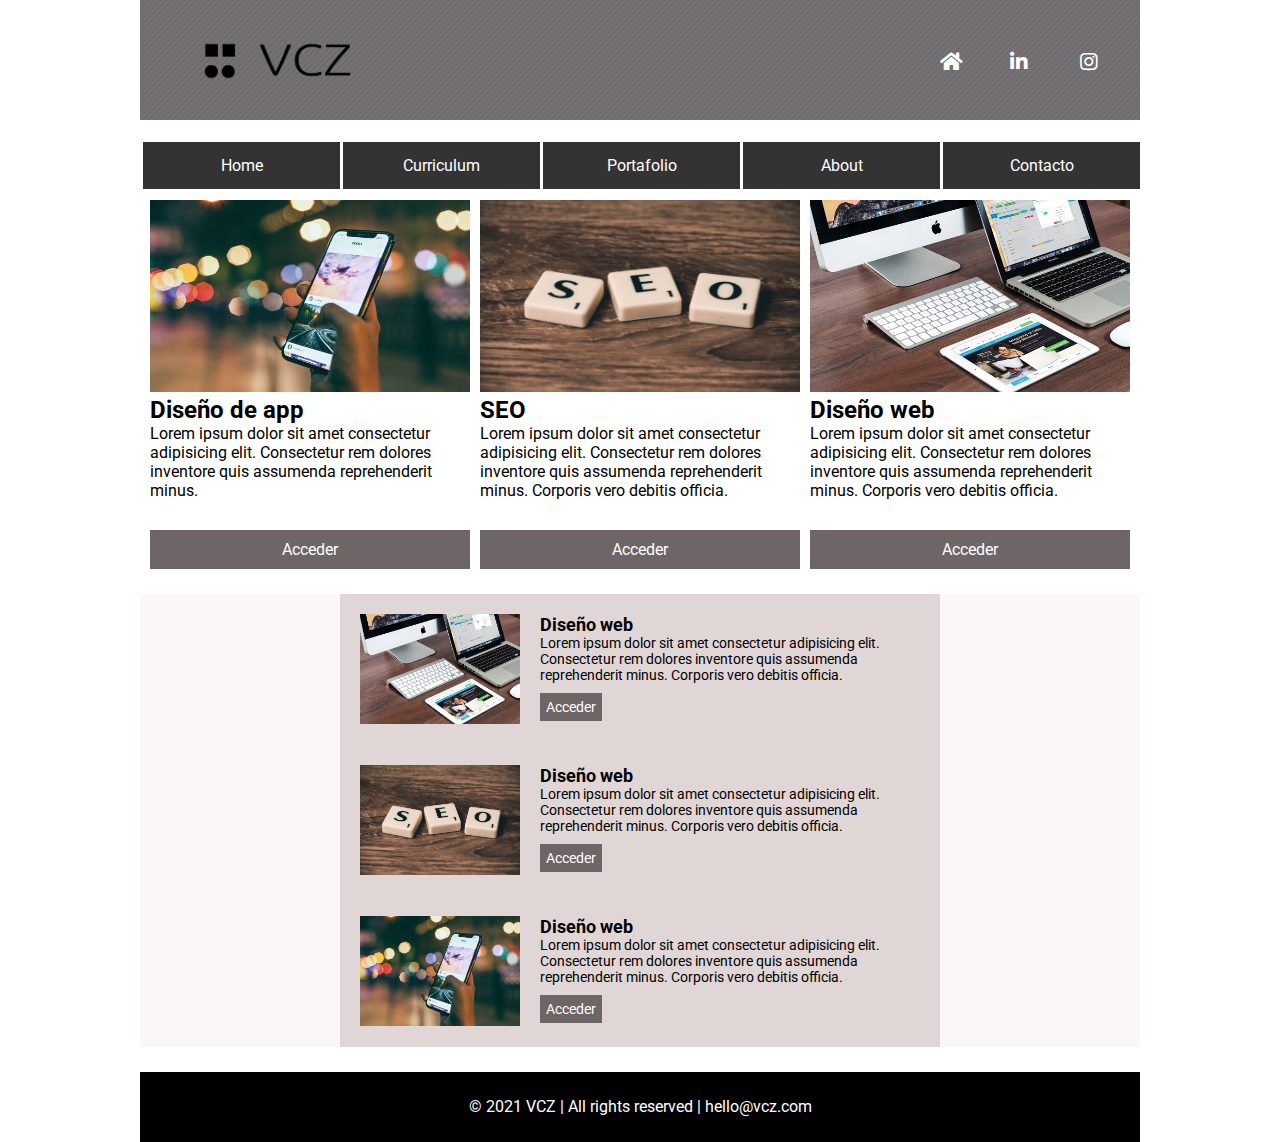
<file: index.html>
<!DOCTYPE html>
<html lang="es">  
  <head>    
    <title>Maquetació</title>    
    <meta charset="UTF-8">
    <!--media query-->
    <meta name="viewport" content="width=device-width, initial-scale=1.0">

    <meta name="title" content="Título de la WEB">
    <meta name="description" content="Descripción de la WEB">    
    <link href="styles2.css" rel="stylesheet" type="text/css"/>   
      <!--googlefonts tipografia Roboto-->
    <link rel="preconnect" href="https://fonts.gstatic.com">
    <link href="https://fonts.googleapis.com/css2?family=Roboto:ital,wght@0,100;0,400;1,500&display=swap" rel="stylesheet">
    <!--font-->
   
    <link rel="stylesheet" href="https://cdnjs.cloudflare.com/ajax/libs/font-awesome/5.15.2/css/all.min.css"> 
    </head>  

    <body>    

      <div class="contenedor">

   <!--Logo y circulos de redes sociales-->
   <header>
      
    <img src="imagenes/cover-01.png" class="logo"> 
     
    <!--circulos redes sociales-->
    <div class="circulos">
      <a href=""><i class="fab fa-instagram"></i></a>
    </div>
    <div class="circulos">
      <a href=""><i class="fab fa-linkedin-in"></i></a>
    </div>
    <div class="circulos">
      <a href=""><i class=" fa fa-home"></i></a>
    </div>

  </header>    

    <!--Menú de navegación-->

    <nav class="menu">

      <ul class="menunav">
        <li><a href="index.html">Home</a></li>
        <li><a href="curriculum.html">Curriculum</a></li>
        <li><a href="portafolio.html">Portafolio</a></li>
        <li><a href="about.asp">About</a></li>
        <li><a href="about.asp">Contacto</a></li>
      </ul>
    </nav>
    
    <div class="global">
      <!-- imagen izquierda-->
      <div>
        <img src=".\imagenes\movil.jpg" alt="movil">         
        <h1>Diseño de app</h1>
        <p>Lorem ipsum dolor sit amet consectetur adipisicing elit. Consectetur rem dolores inventore quis assumenda reprehenderit minus. </p>
        <a href="#" class="boton">Acceder</a> </p>
      </div>
      <!-- imagen centro-->
      <div>
        <img src="\imagenes\seo.jpg" alt="seo"> 
        <h1>SEO</h1>
          <p>Lorem ipsum dolor sit amet consectetur adipisicing elit. Consectetur rem dolores inventore quis assumenda reprehenderit minus. Corporis vero debitis officia.</p>
            <a href="#" class="boton">Acceder</a>
      </div>
      <!-- imagen centro-->
      <div>
        <img src=".\imagenes\web.jpg" alt="web"> 
        <h1>Diseño web</h1>
          <p>Lorem ipsum dolor sit amet consectetur adipisicing elit. Consectetur rem dolores inventore quis assumenda reprehenderit minus. Corporis vero debitis officia.</p>
            <a href="#" class="boton">Acceder</a>
      </div>
    </div>
     
  <aside class="bloque">
    <div class="columnacentral">
      <div class="bloquecentro">
        <img src=".\imagenes\web.jpg" alt="web"> 
          <h2>Diseño web</h2>
            <p>Lorem ipsum dolor sit amet consectetur adipisicing elit. Consectetur rem dolores inventore quis assumenda reprehenderit minus. Corporis vero debitis officia.</p>
              <a href="#" class="boton2">Acceder</a>
    </div>

    <div class="bloquecentro">
      <img src=".\imagenes\seo.jpg" alt="web"> 
        <h2>Diseño web</h2>
          <p>Lorem ipsum dolor sit amet consectetur adipisicing elit. Consectetur rem dolores inventore quis assumenda reprehenderit minus. Corporis vero debitis officia.</p>
            <a href="#" class="boton2">Acceder</a>

    </div>

    <div class="bloquecentro">
      <img src=".\imagenes\movil.jpg" alt="web">  
        <h2>Diseño web</h2>
        <p>Lorem ipsum dolor sit amet consectetur adipisicing elit. Consectetur rem dolores inventore quis assumenda reprehenderit minus. Corporis vero debitis officia.</p>
        <a href="#" class="boton2">Acceder</a>
    </div>
    </div>

  </aside>
    <footer>  
        <div class="footercontenido">   
        <p> © 2021 VCZ | All rights reserved | hello@vcz.com </p>
    </footer>
      </div>
    </div>
  </body>  
</html>
</file>
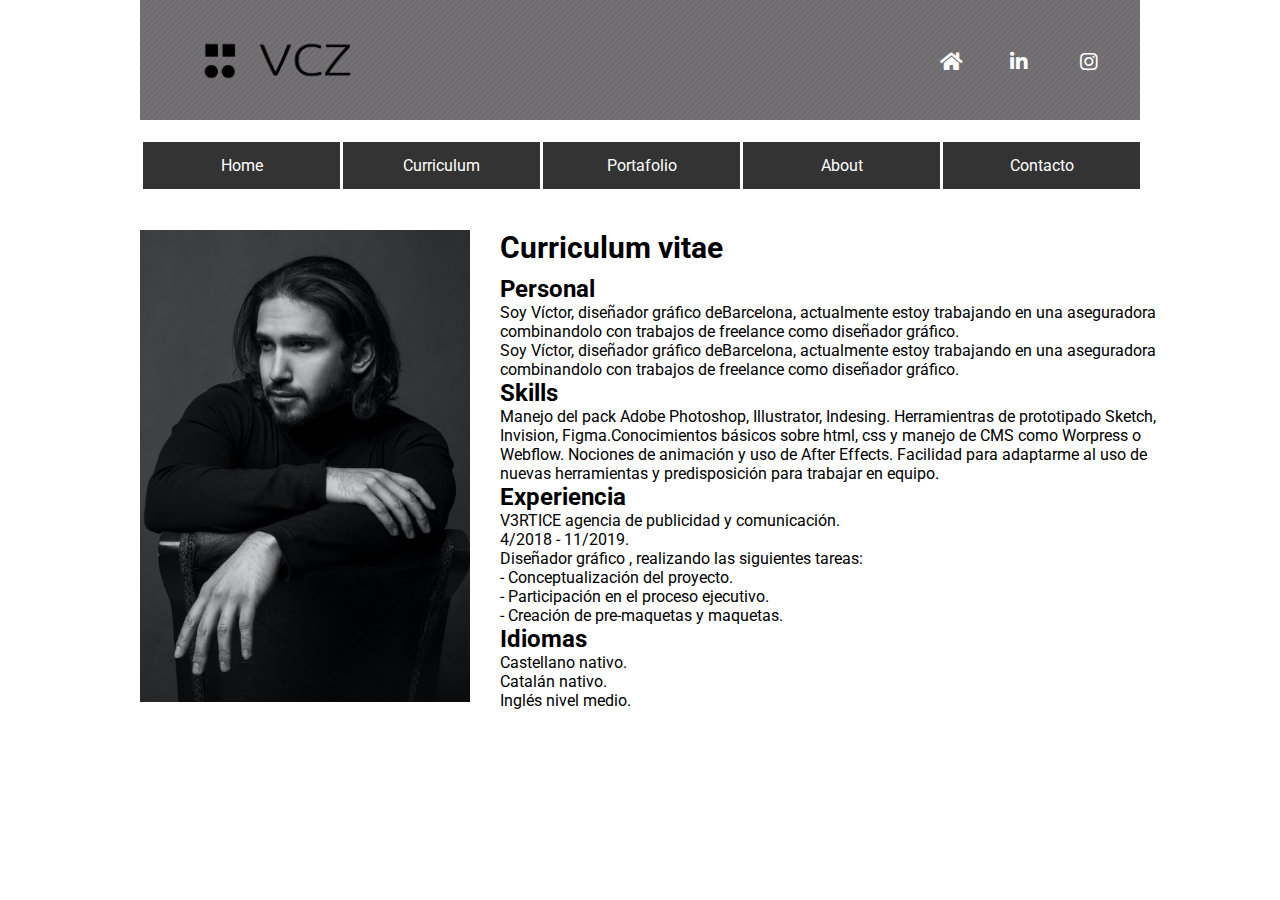
<file: curriculum.html>
<!DOCTYPE html>
<html lang="es">  
  <head>    
    <title>Maquetació</title>    
    <meta charset="UTF-8">
    <!--media query-->
    <meta name="viewport" content="width=device-width, initial-scale=1.0">

    <meta name="title" content="Título de la WEB">
    <meta name="description" content="Descripción de la WEB">    
    <link href="styles2.css" rel="stylesheet" type="text/css"/>   
      <!--googlefonts tipografia Roboto-->
    <link rel="preconnect" href="https://fonts.gstatic.com">
    <link href="https://fonts.googleapis.com/css2?family=Roboto:ital,wght@0,100;0,400;1,500&display=swap" rel="stylesheet">
    <!--font-->
   
    <link rel="stylesheet" href="https://cdnjs.cloudflare.com/ajax/libs/font-awesome/5.15.2/css/all.min.css"> 
    </head>  

    <body>    

        <div class="contenedor">

    <!--Logo y circulos de redes sociales-->
        <header>
            <img src="imagenes/cover-01.png" class="logo"> 
            <!--circulos redes sociales-->
            <div class="circulos">
                <a href=""><i class="fab fa-instagram"></i></a>
            </div>
            <div class="circulos">
                <a href=""><i class="fab fa-linkedin-in"></i></a>
            </div>
            <div class="circulos">
                <a href=""><i class=" fa fa-home"></i></a>
            </div>
        </header>    

        <!--Menú de navegación-->
        <nav class="menu">

            <ul class="menunav">
                <li><a href="index.html">Home</a></li>
                <li><a href="curriculum.html">Curriculum</a></li>
                <li><a href="portafolio.html">Portafolio</a></li>
                <li><a href="about.asp">About</a></li>
                <li><a href="about.asp">Contacto</a></li>
            </ul>
        </nav>

        <div class="curriculum">

        <img src="imagenes/persona.jpg" class="columnaizquierda"></img>    
            <div class="columnaderecha">
                <h2>   Curriculum vitae  </h2> 
                <h1> Personal</h1>
                <p>Soy Víctor, diseñador gráfico deBarcelona, actualmente estoy trabajando en una aseguradora combinandolo con trabajos de freelance como diseñador gráfico.</p>    

                <h1> </h1>
                <p>Soy Víctor, diseñador gráfico deBarcelona, actualmente estoy trabajando en una aseguradora combinandolo con trabajos
                de freelance como diseñador gráfico.</p>

                <h1> Skills</h1>
                <p>
                Manejo del pack Adobe Photoshop, Illustrator, Indesing. Herramientras de prototipado Sketch, Invision, Figma.Conocimientos básicos sobre html, css y manejo de CMS como Worpress o Webflow. Nociones de animación y uso de After Effects. Facilidad para adaptarme al uso de nuevas herramientas y
                predisposición para trabajar en equipo.
                </p>
                
                <h1>Experiencia</h1>
                <p>
                    V3RTICE agencia de publicidad y comunicación.<br>
                    4/2018 - 11/2019.<br>
                    Diseñador gráfico , realizando las siguientes tareas:<br>
                    - Conceptualización del proyecto.<br>
                    - Participación en el proceso ejecutivo. <br>
                    - Creación de pre-maquetas y maquetas. <br>
                    </p>
                <h1> Idiomas</h1>
                <p>Castellano nativo.<br>
                    Catalán nativo.<br>
                    Inglés nivel medio.<br>
                </p>


        
            </div>   
        </div>


</body>
</file>
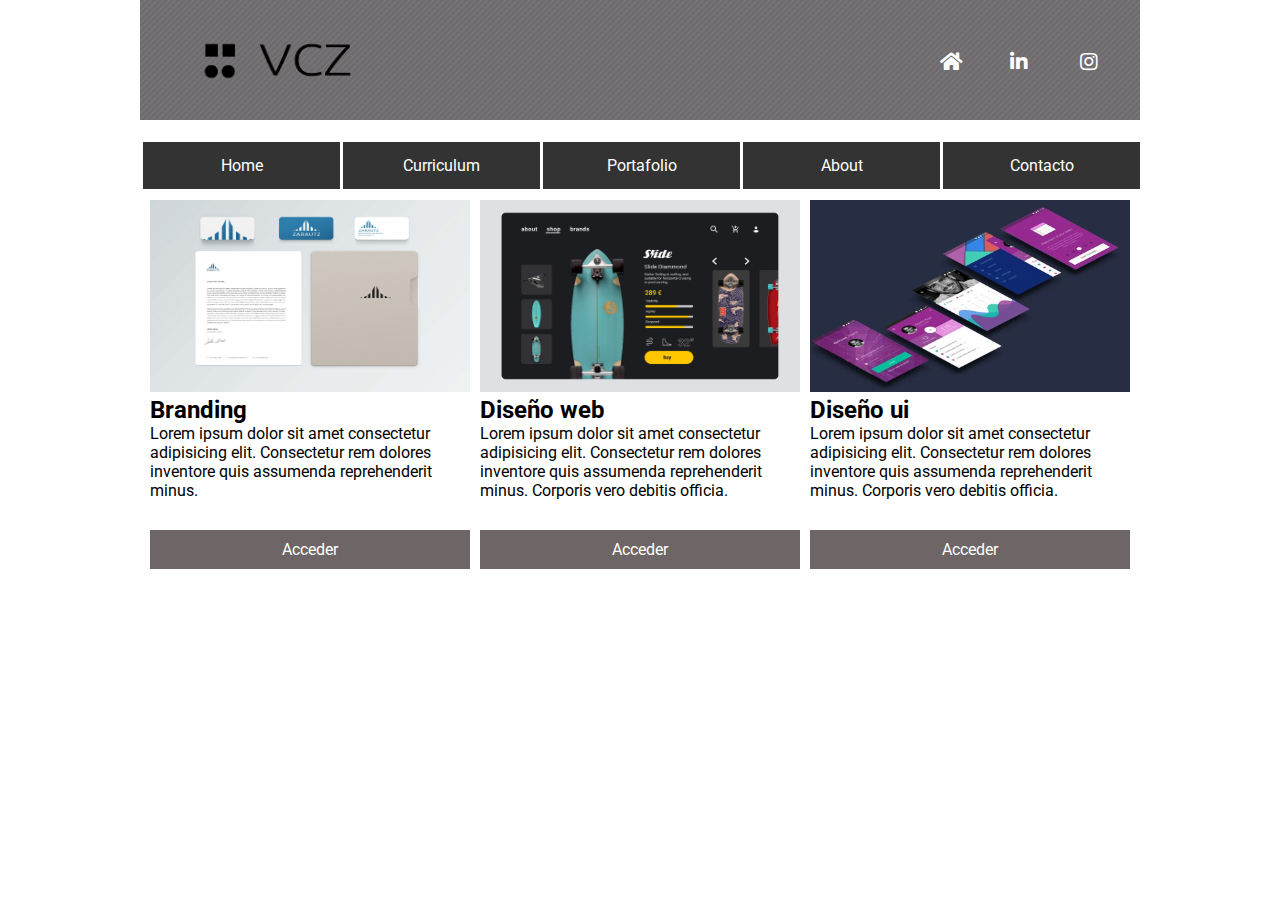
<file: portafolio.html>
<!DOCTYPE html>
<html lang="es">  
  <head>    
        <title>Maquetació</title>    
        <meta charset="UTF-8">
        <!--media query-->
        <meta name="viewport" content="width=device-width, initial-scale=1.0">

        <meta name="title" content="Título de la WEB">
        <meta name="description" content="Descripción de la WEB">    
        <link href="styles2.css" rel="stylesheet" type="text/css"/>   
        <!--googlefonts tipografia Roboto-->
        <link rel="preconnect" href="https://fonts.gstatic.com">
        <link href="https://fonts.googleapis.com/css2?family=Roboto:ital,wght@0,100;0,400;1,500&display=swap" rel="stylesheet">
        <!--font-->
    
        <link rel="stylesheet" href="https://cdnjs.cloudflare.com/ajax/libs/font-awesome/5.15.2/css/all.min.css"> 
    </head>  
    <body>    
        <div class="contenedor">

        <!--Logo y circulos de redes sociales-->
        <header>
            <img src="imagenes/cover-01.png" class="logo"> 
            <!--circulos redes sociales-->
            <div class="circulos">
                <a href=""><i class="fab fa-instagram"></i></a>
            </div>
            <div class="circulos">
                <a href=""><i class="fab fa-linkedin-in"></i></a>
            </div>
            <div class="circulos">
                <a href=""><i class=" fa fa-home"></i></a>
            </div>
        </header>    

        <!--Menú de navegación-->

        <nav class="menu">
            <ul class="menunav">
            <li><a href="index.html">Home</a></li>
            <li><a href="curriculum.html">Curriculum</a></li>
            <li><a href="portafolio.html">Portafolio</a></li>
            <li><a href="about.asp">About</a></li>
            <li><a href="about.asp">Contacto</a></li>
        </ul>
        </nav>
        
        <div class="global">
        
        <!-- imagen izquierda-->
        <div>
        <img src=".\imagenes\branding.jpg" alt="branding">         
        <h1>Branding</h1>
        <p>Lorem ipsum dolor sit amet consectetur adipisicing elit. Consectetur rem dolores inventore quis assumenda reprehenderit minus. </p>
        <a href="#" class="boton">Acceder</a>
        </p>
        </div>

        <!-- imagen centro-->
        <div>
            <img src=".\imagenes\webdesign.jpg" alt="web"> 

            <h1>Diseño web</h1>
            <p>Lorem ipsum dolor sit amet consectetur adipisicing elit. Consectetur rem dolores inventore quis assumenda reprehenderit minus. Corporis vero debitis officia.</p>
            <a href="#" class="boton">Acceder</a>
        </div>
        <!-- imagen centro-->
        <div>
            <img src=".\imagenes\ui.jpg" alt="ui"> 
            <h1>Diseño ui</h1>
            <p>Lorem ipsum dolor sit amet consectetur adipisicing elit. Consectetur rem dolores inventore quis assumenda reprehenderit minus. Corporis vero debitis officia.</p>
            <a href="#" class="boton">Acceder</a>
        </div>
    </div>
</body>
</file>
<file: styles2.css>
*{
    max-width:  1000px;
    height: auto;
    margin: 0 auto;
    box-sizing: border-box;
}

body{
    font-family: 'Roboto', sans-serif;
}


header{
    background-image: url("data:image/svg+xml,%3Csvg width='6' height='6' viewBox='0 0 6 6' xmlns='http://www.w3.org/2000/svg'%3E%3Cg fill='%239C92AC' fill-opacity='0.4' fill-rule='evenodd'%3E%3Cpath d='M5 0h1L0 6V5zM6 5v1H5z'/%3E%3C/g%3E%3C/svg%3E");
    background-color: rgb(110, 108, 108);
    height: 120px;

}

.logo{
    float:left;
    margin-top: 30px;
    margin-left: 30px;
    
    height: 60px;
    width: 200px;
}

.circulos{
    float: right;
    margin-top: 50px;
    margin-left: 10px;
    margin-right: 20px;
    height: 40px;
    width: 40px;
    
}
.circulos a{
    font-size: 20px;
    color:white;}


.menu {
    margin-top: 22px;
    height: 48px;
}


ul {
    list-style-type: none;
    margin: 0;
    padding: 0;
    width: 1000px;
    display:flex;
 
}

li {
  
    width: 200px;
    margin-left: 3px;
    background-color: #333;
    
}

li a {
    display: block;
    color: white;
    text-align: left;
    padding: 14px 16px;
    text-decoration: none;
    text-align: center;
    
}   
 .global{ 
    display:grid;
    grid-template-columns: 1fr 1fr 1fr;
    gap:10px;
    margin: 10px
}
.global img{
    
    width:100%;
    height:192px;
}

.boton{
    width: 100%;
    background-color: rgb(110, 102, 102);
    display: inline-block;
    padding: 10px 20px;
    margin-top: 30px;
    text-decoration: none;
    text-align: center;
    color:white;

}

 h1{
    font-size: 24px;
    
}

.columnacentral{
    display:grid;
    grid-template-columns: 1fr ;
    height:453px;
    width: 600px;
    background-color: rgb(224, 214, 214);
    margin-top: 25px;

}

.bloque{ 
    background:rgb(252, 247, 247);
    height:453px;

}

.bloquecentro {
    
    margin-top: 20px;
  
    width: 600px;

}

.bloquecentro img{
    width:160px;
    height:110px;
    float:left;
    margin-right: 20px;
    margin-left: 20px;
}

.bloquecentro p{
    font-size: 14px;}

h2{
    font-size: 18px;
}
.boton2{
    color: white;
    text-decoration: none;
    display:inline-block;
    font-size: 14px;
    background-color: rgb(110, 102, 102);
    margin-top:10px;
    padding: 6px;
    }

footer{
    margin-top: 25px;
    height: 70px;
    background-color: black;
}

.footercontenido{

    padding: 25px 0;
    text-align: center;
    color: white;
}
.curriculum
{
    
    display:grid;
    grid-template-columns: 1fr 2fr;
    gap:10px;
    margin-top: 40px;

}
.curriculum h1
{   
    color: black;
    
}
.curriculum h2{
    font-size: 30px;
    margin-bottom: 10px;

}

.columnaizquierda
{   
    
    width: 100%;

}
.columnaderecha

{   width: 100%;
    margin-left:20px;
}

@media all and (max-width:320px){

  
    .menu {
        height: auto;
       margin: 0px 20px;
    }
    .menunav{
        flex-direction: column;
        
    }
    .li{
        
        grid-template-columns: 1fr;
        height: auto;
        
    }

    .global{
        
        grid-template-columns: 1fr;
      
    }
    .global img{
        width: 230px;
        height: 120px;
    }
    .global p{
        width: 100%;
       font-size: 8px;
    }
    .boton{
        width: 230px;
    }
}
</file>
